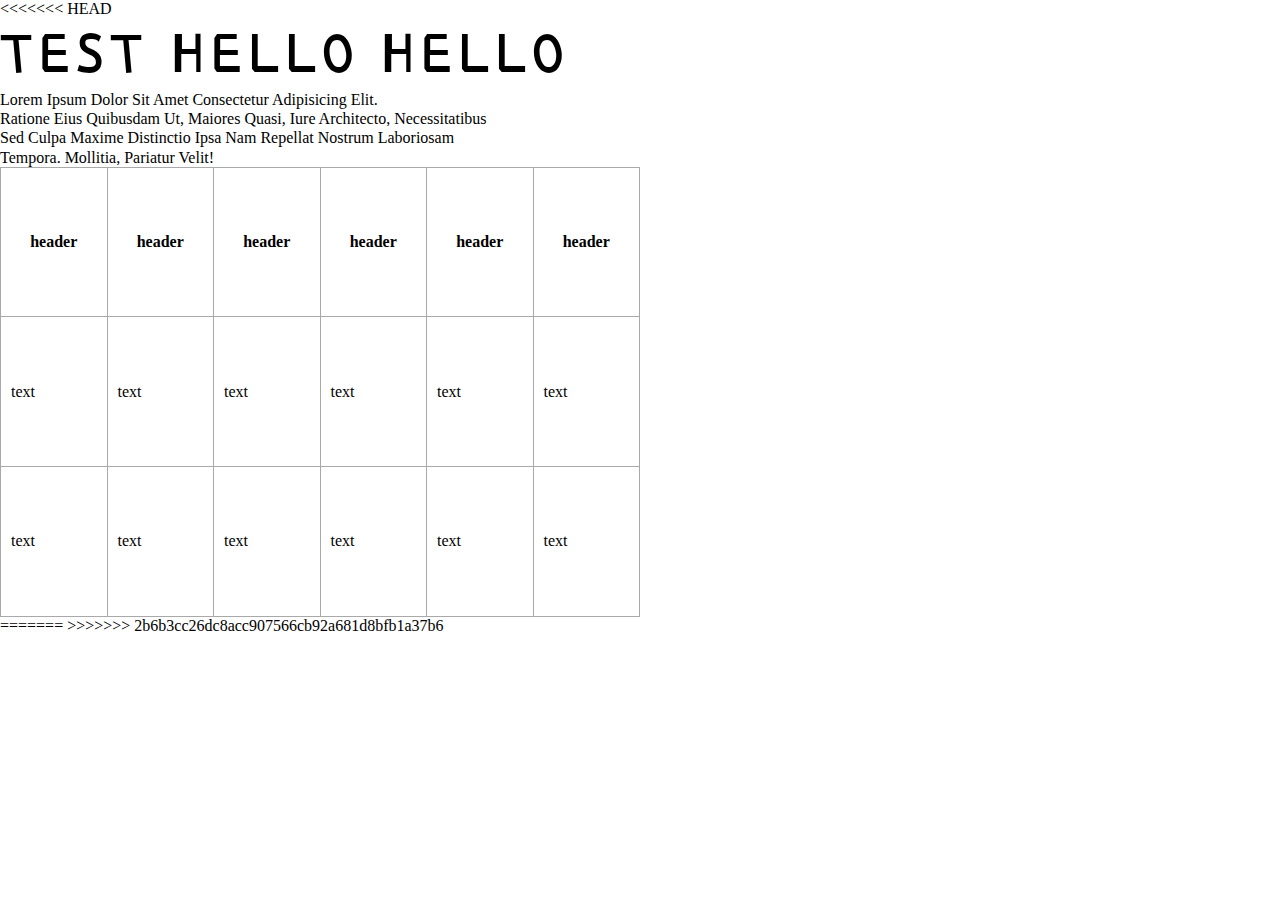
<file: index.html>
<!DOCTYPE html>
<html lang="en">
<head>
    <meta charset="UTF-8">
    <meta http-equiv="X-UA-Compatible" content="IE=edge">
    <meta name="viewport" content="width=device-width, initial-scale=1.0">
<<<<<<< HEAD
    <title>experiments</title>
    <link rel="stylesheet" href="styles.css">
</head>
<body>
    <h1>test hello hello</h1>
    <p>Lorem ipsum dolor sit amet consectetur adipisicing elit. <br>Ratione eius quibusdam ut, maiores quasi, iure architecto, necessitatibus<br> sed culpa maxime
         distinctio ipsa nam repellat nostrum laboriosam <br>tempora. Mollitia, pariatur velit!

    </p>
    <table>
        <tr>
            <th>header</th>
            <th>header</th>
            <th>header</th>
            <th>header</th>
            <th>header</th>
            <th>header</th>
        </tr>
        <tr>
            <td>text</td>
            <td>text</td>
            <td>text</td>
            <td>text</td>
            <td>text</td>
            <td>text</td>
        </tr>
        <tr>
            <td>text</td>
            <td>text</td>
            <td>text</td>
            <td>text</td>
            <td>text</td>
            <td>text</td>
        </tr>
    </table>
=======
    <title>Document</title>
</head>
<body>  
>>>>>>> 2b6b3cc26dc8acc907566cb92a681d8bfb1a37b6
    <script src="script.js"></script>
</body>
</html>
</file>
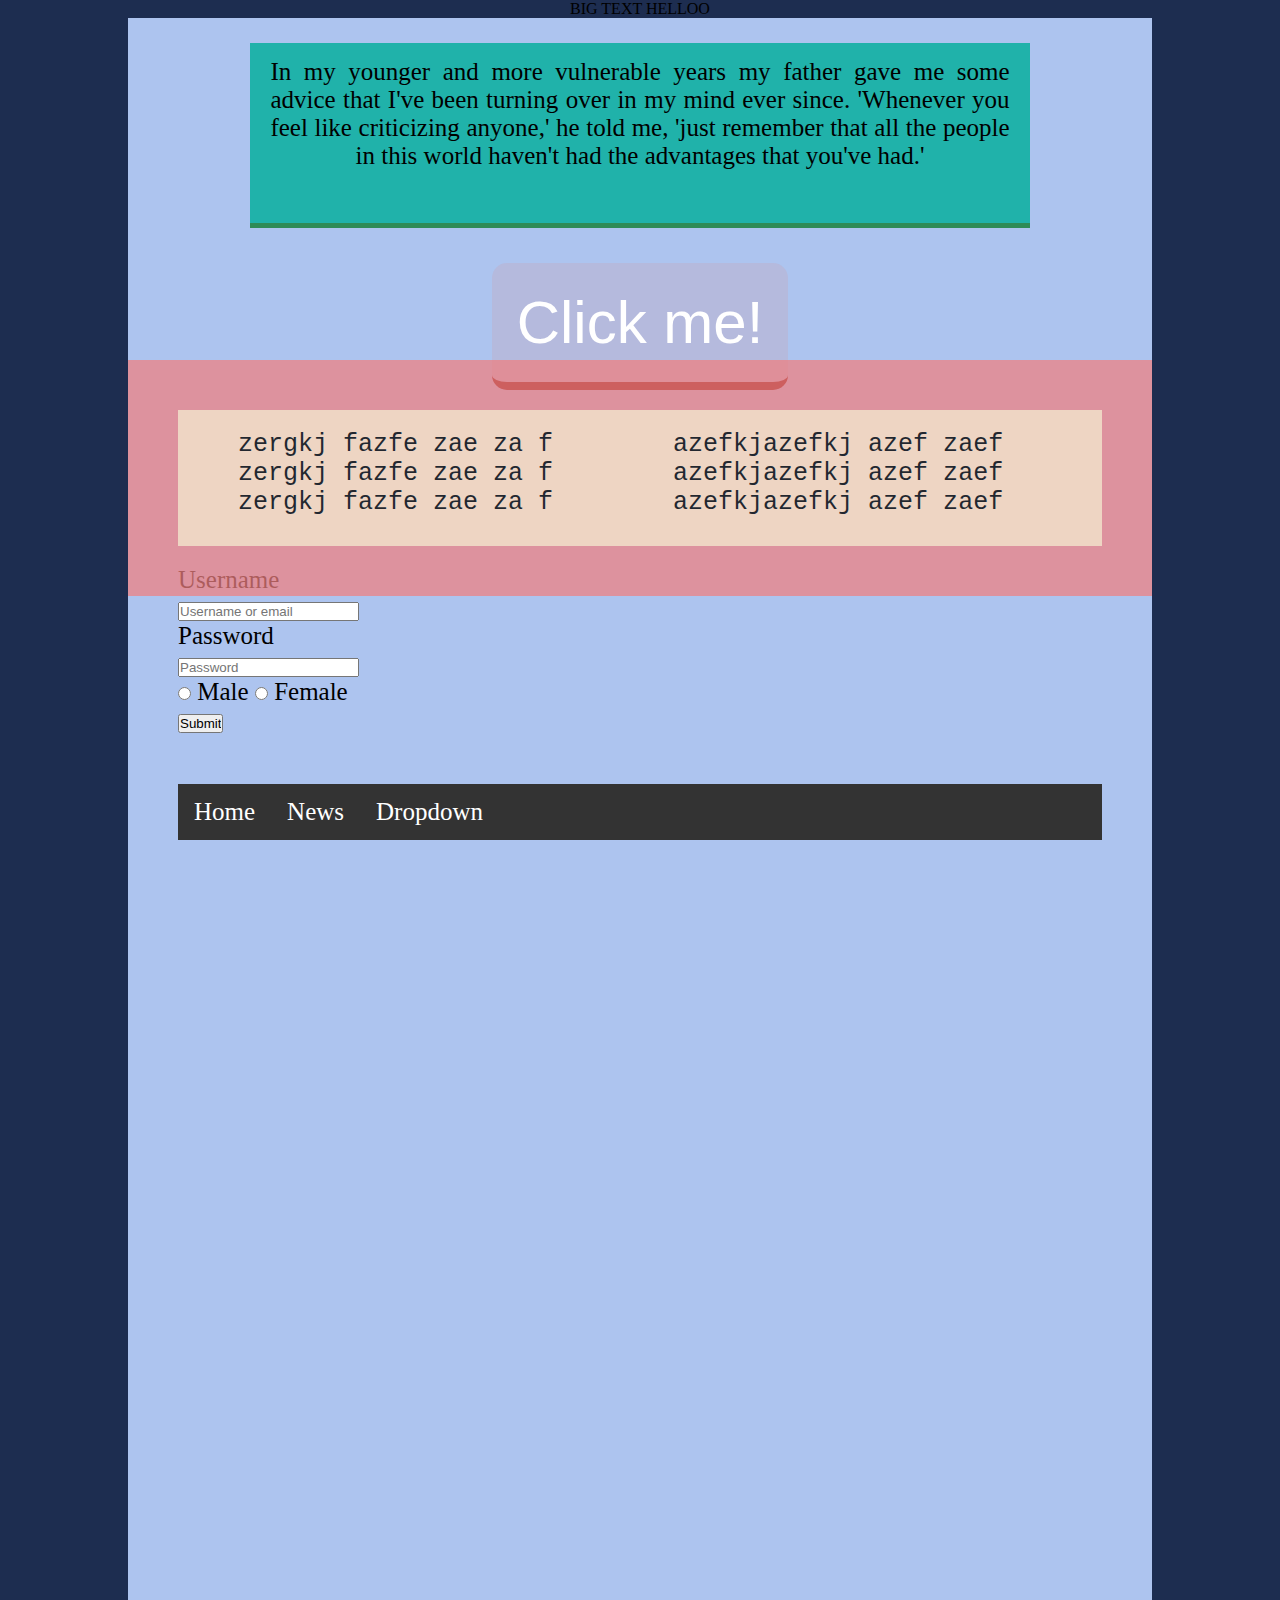
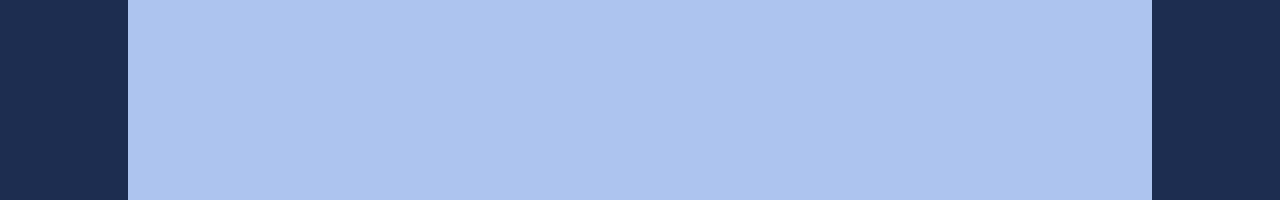
<file: css/indexx.html>
<!DOCTYPE html>
<html lang="en">
<head>
    <meta charset="UTF-8">
    <meta http-equiv="X-UA-Compatible" content="IE=edge">
    <meta name="viewport" content="width=device-width, initial-scale=1.0">
    <title>Document</title>
    <link rel="stylesheet" href="style.css">
</head>
<body>
    <div class="container">
        <header>BIG TEXT HELLOO</header>
        <div class="mid-section">
            <section>
                <p class="pepe"> In my younger and more vulnerable years my father gave me some advice that I've been turning over in my mind ever since.
                     'Whenever you feel like criticizing anyone,' he told me, 'just remember that all the people in this world haven't had 
                     the advantages that you've had.'</p class="pepe">
                <button>Click me!</button>
                <pre>
    zergkj fazfe zae za f        azefkjazefkj azef zaef
    zergkj fazfe zae za f        azefkjazefkj azef zaef
    zergkj fazfe zae za f        azefkjazefkj azef zaef
                </pre>
                <form action="#">
                    <label for="username" value="username">Username</label><br>
                    <input type="text" id="username" name="username" placeholder="Username or email"><br>
                    <label for="password">Password</label><br>
                    <input type="password" id="password" name="password" placeholder="Password"><br>
                    <input type="radio" id="male" name="male">
                    <label for="male">Male</label>
                    <input type="radio" id="female" name="female">
                    <label for="female">Female</label><br>
                    <input type="submit" value="Submit">
                </form>
            </section>
                
            <section>
                <ul>
                    <li><a href="#home">Home</a></li>
                    <li><a href="#news">News</a></li>
                    <li class="dropdown">
                      <a href="javascript:void(0)" class="dropbtn">Dropdown</a>
                      <div class="dropdown-content">
                        <a href="#">Link 1</a>
                        <a href="#">Link 2</a>
                        <a href="#">Link 3</a>
                      </div>
                    </li>
                  </ul>
            </section>

            <section>

            </section>
        </div>
    </div>
</body>
</html>
</file>
<file: styles.css>
* {
	padding: 0px;
	margin: 0px;
}
@font-face {
	font-family: myfont;
	src: url(images/font/PoorStory-Regular.ttf);
}
th, td {
	border: 1px solid darkgrey;
	padding: 5px 10px;
}
table {
	border-collapse: collapse;
	height: 50vh;
	width: 50vw;
}
h1 {
	font-size: calc(1.2em + 3vw);
	font-family: myfont, "sans serif";
	letter-spacing: .5rem;
	text-transform: uppercase;
}
p {
	line-height: 1.2;
	text-transform: capitalize;
}
</file>
<file: css/style.css>
* {
    margin: 0;
    padding: 0;
    /*border: 1px solid white;*/
}

body {
    height: 100vh;
    width: 100vw;

}

.container {
    height: 200vh;
    width: 100vw;
    background: rgb(29, 45, 80);
    display: flex;
    flex-direction: column;
    align-items: center;
}
.header{
    font-size: large;
    text-align: center;
    font-weight: bold;
    height: 20%;
}
.mid-section {
    background-color: rgb(138, 158, 231);
    height: 200vh;
    width: 80vw;
    display: flex;
    flex-direction: column;
    gap: 50px;
    font-size: 25px;
    background-color:rgb(173, 196, 239);
    background-repeat: no-repeat;
    background-position: bottom;
    background-attachment: scroll;
}
section {
    display: flex;
    flex-direction: column;
    gap: 20px;
    margin-left: 50px;
    margin-right: 50px;
}
pre {
    background-color: peachpuff;
    opacity: 0.8;
    padding-top: 20px;
    outline: 50px solid rgb(240, 128, 128, 0.9);
}
button {
    font-size: 60px;
    color: white;
    align-self: center;
    padding: 25px;
    background-color: rgb(255, 99, 71, 0.1);
    border: 0px;
    border-radius: 15px;
    border-bottom: 8px solid rgb(117, 12, 12);

}
button:hover {
    background-color: rgb(255, 99, 71, 0.8);
}
.pepe{
    text-align: justify;
    text-align-last: center;
    width: 80%;
    height: 150px;
    align-self: center;
    margin: 25px 0 15px;
    background: lightseagreen ;
    padding: 15px 20px;
    border-bottom: 5px solid seagreen;
}
td, th {
    border: 0px;
    border-bottom: 2px solid grey;
    border-collapse: collapse;
    padding: 8px;

}
th {
    background-color: salmon;
}

tr:nth-child(even) {
    background: rgb(169, 151, 144);
}
tr:hover {
    background-color: salmon;
}

/* le9lawi lek7el */
ul {
    list-style-type: none;
    margin: 0;
    padding: 0;
    overflow: hidden;
    background-color: #333;
  }
  
  li {
    float: left;
  }
  
  li a, .dropbtn {
    display: inline-block;
    color: white;
    text-align: center;
    padding: 14px 16px;
    text-decoration: none;
  }
  
  li a:hover, .dropdown:hover .dropbtn {
    background-color: red;
  }
  
  li.dropdown {
    display: inline-block;
  }
  
  .dropdown-content {
    display: none;
    position: absolute;
    background-color: #f9f9f9;
    min-width: 160px;
    box-shadow: 0px 8px 16px 0px rgba(0,0,0,0.2);
    z-index: 1;
  }
  
  .dropdown-content a {
    color: black;
    padding: 12px 16px;
    text-decoration: none;
    display: block;
    text-align: left;
  }
  
  .dropdown-content a:hover {background-color: #f1f1f1;}
  
  .dropdown:hover .dropdown-content {
    display: block;
  }
</file>
